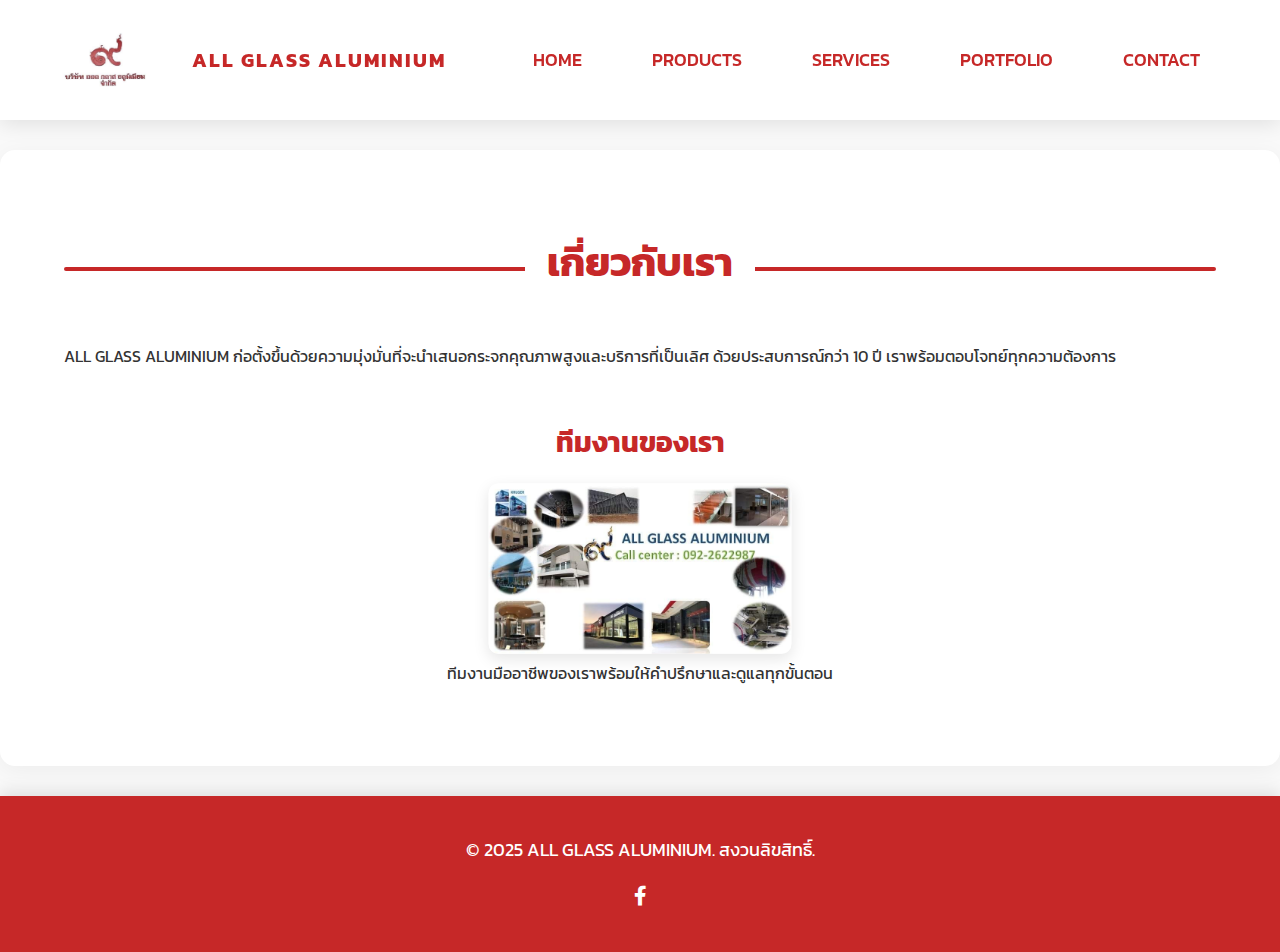
<file: about.html>
<!DOCTYPE html>
<html lang="th">
<head>
    <meta charset="UTF-8">
    <meta name="viewport" content="width=device-width, initial-scale=1.0">
    <title>เกี่ยวกับเรา - ALL GLASS ALUMINIUM</title>
    <link rel="stylesheet" href="css/style.css">
    <link href="https://fonts.googleapis.com/css2?family=Kanit:wght@300;400;700&display=swap" rel="stylesheet">
    <link rel="stylesheet" href="https://cdnjs.cloudflare.com/ajax/libs/font-awesome/5.15.4/css/all.min.css">
</head>
<body>
    <header>
        <div class="container">
            <div class="logo-wrapper">
                <img src="images/logo.jpg" alt="Logo" class="logo" id="logos">
                <span class="brand-name" id="brand-name">ALL GLASS ALUMINIUM</span>
            </div>
            <nav class="nav-menu">
                <div class="hamburger">
                    <span></span>
                    <span></span>
                    <span></span>
                </div>
                <ul>
                    <li><a href="index.html">HOME</a></li>
                    
                    <li><a href="products.html">PRODUCTS</a></li>
                    <li><a href="services.html">SERVICES</a></li>
                    <li><a href="portfolio.html">PORTFOLIO</a></li>
                    <li><a href="contact.html">CONTACT</a></li>
                </ul>
            </nav>
        </div>
    </header>
    <section class="content">
        <div class="container">
            <h2>เกี่ยวกับเรา</h2>
            <p>ALL GLASS ALUMINIUM ก่อตั้งขึ้นด้วยความมุ่งมั่นที่จะนำเสนอกระจกคุณภาพสูงและบริการที่เป็นเลิศ ด้วยประสบการณ์กว่า 10 ปี เราพร้อมตอบโจทย์ทุกความต้องการ</p>
            <div class="team">
                <h3>ทีมงานของเรา</h3>
                <img src="images/team.jpg" alt="ทีมงาน" class="glass-image">
                <p>ทีมงานมืออาชีพของเราพร้อมให้คำปรึกษาและดูแลทุกขั้นตอน</p>
            </div>
        </div>
    </section>
    <footer>
        <div class="container">
            <p>© 2025 ALL GLASS ALUMINIUM. สงวนลิขสิทธิ์.</p>
            <div class="social-links">
                <a href="https://www.facebook.com/profile.php?id=100064124831338&mibextid=ZbWKwL" target="_blank"><i class="fab fa-facebook-f"></i></a>
            </div>
        </div>
    </footer>
    <button class="back-to-top" onclick="scrollToTop()"><i class="fas fa-chevron-up"></i></button>
    <script src="js/script.js"></script>
</body>
</html>
</file>
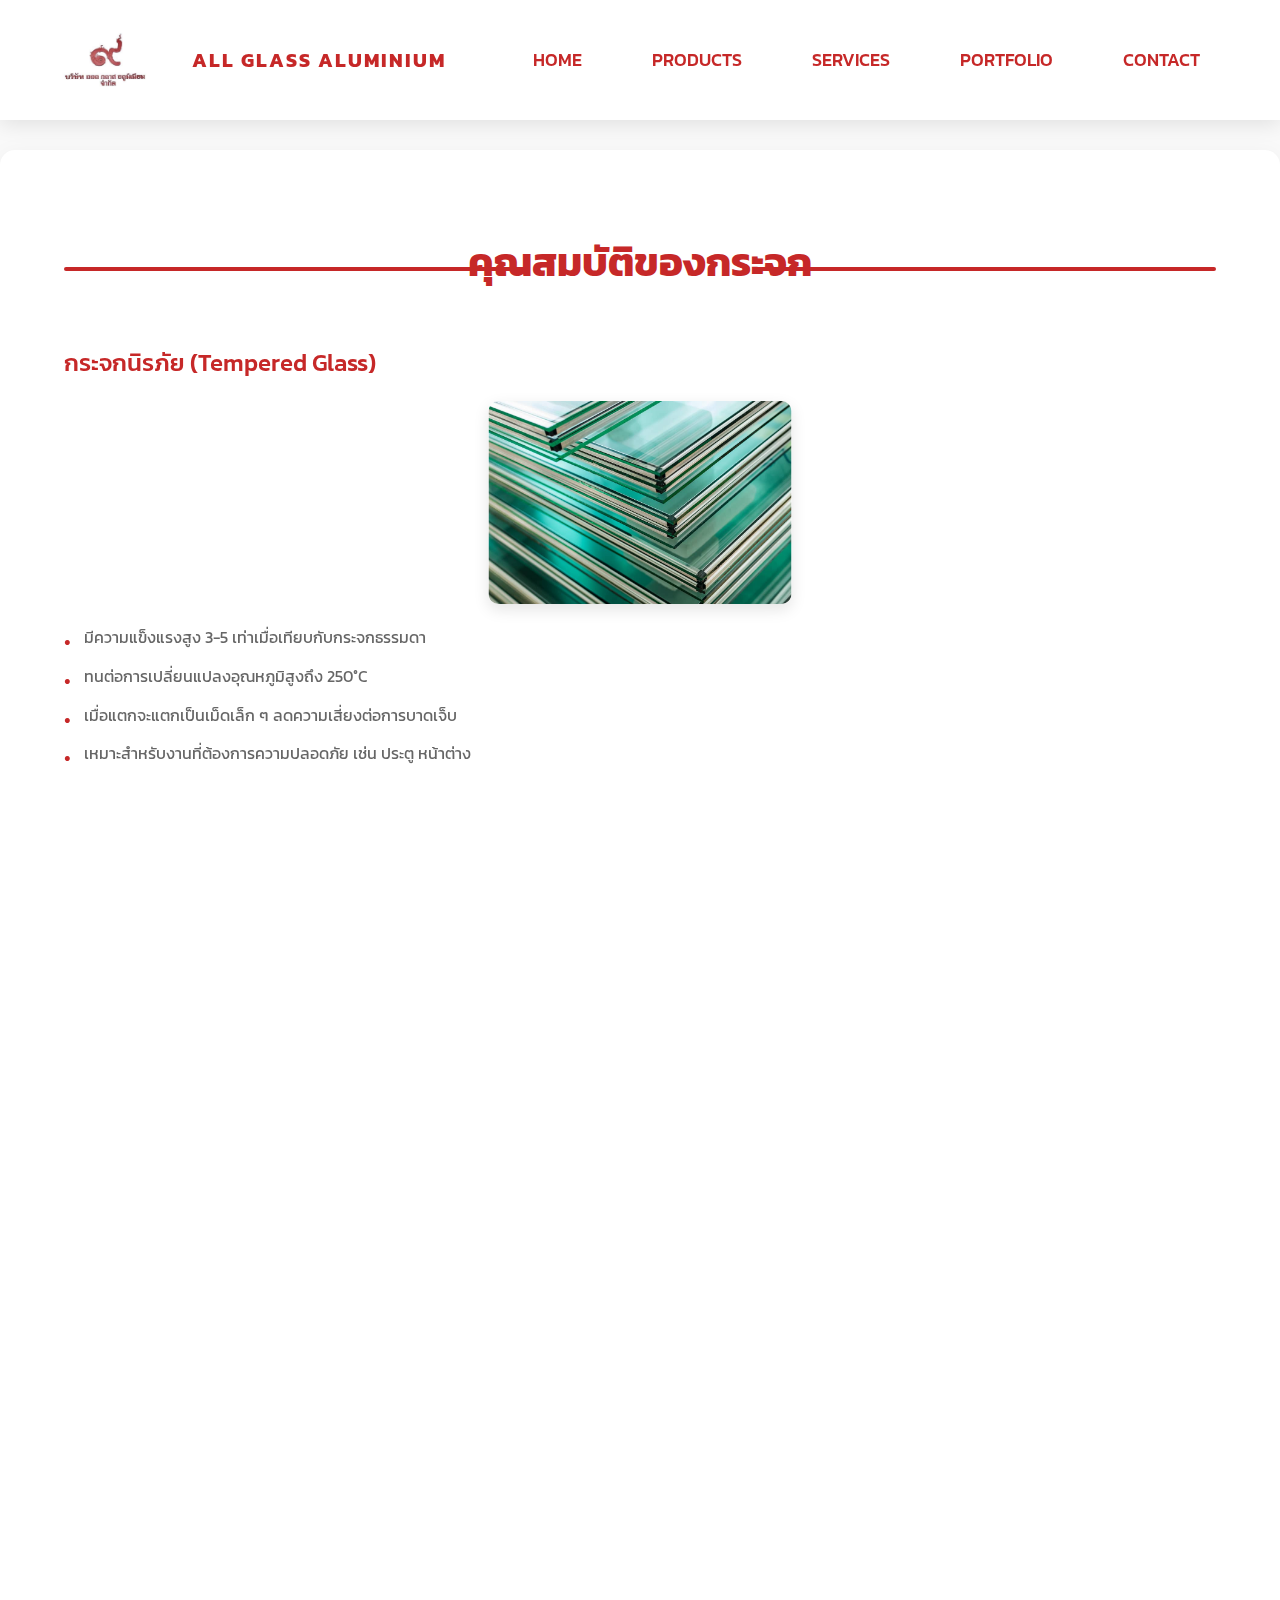
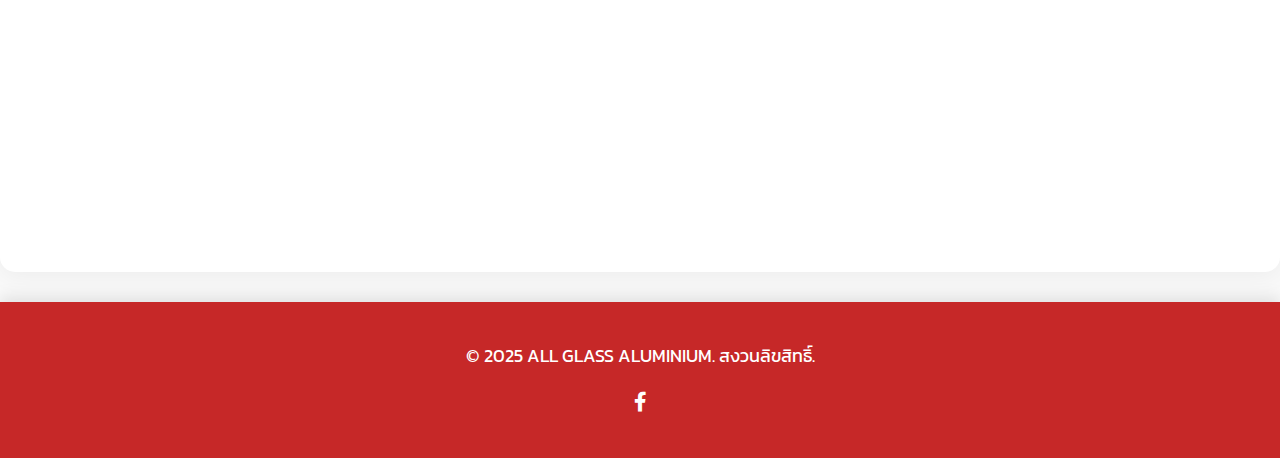
<file: glass-properties.html>
<!DOCTYPE html>
<html lang="th">
<head>
    <meta charset="UTF-8">
    <meta name="viewport" content="width=device-width, initial-scale=1.0">
    <title>คุณสมบัติของกระจก - ALL GLASS ALUMINIUM</title>
    <link rel="stylesheet" href="css/style.css">
    <link href="https://fonts.googleapis.com/css2?family=Kanit:wght@300;400;700&display=swap" rel="stylesheet">
    <link rel="stylesheet" href="https://cdnjs.cloudflare.com/ajax/libs/font-awesome/5.15.4/css/all.min.css">
    <link rel="stylesheet" href="https://unpkg.com/aos@next/dist/aos.css" />
</head>
<body>
    <header>
        <div class="container">
            <div class="logo-wrapper">
                <img src="images/logo.jpg" alt="Logo" class="logo" id="logos">
                <span class="brand-name" id="brand-name">ALL GLASS ALUMINIUM</span>
            </div>
            <nav class="nav-menu">
                <div class="hamburger">
                    <span></span>
                    <span></span>
                    <span></span>
                </div>
                <ul>
                    <li><a href="index.html">HOME</a></li>
                    
                    <li><a href="products.html">PRODUCTS</a></li>
                    <li><a href="services.html">SERVICES</a></li>
                    <li><a href="portfolio.html">PORTFOLIO</a></li>
                    <li><a href="contact.html">CONTACT</a></li>
                </ul>
            </nav>
        </div>
    </header>
    <section class="content">
        <div class="container">
            <h2>คุณสมบัติของกระจก</h2>
            <div class="glass-properties">
                <div class="glass-item" data-aos="fade-up">
                    <h3>กระจกนิรภัย (Tempered Glass)</h3>
                    <div class="image-wrapper">
                        <img src="images/tmpered-glass.jpg" alt="กระจกนิรภัย" class="glass-image">
                    </div>
                    <ul>
                        <li>มีความแข็งแรงสูง 3-5 เท่าเมื่อเทียบกับกระจกธรรมดา</li>
                        <li>ทนต่อการเปลี่ยนแปลงอุณหภูมิสูงถึง 250°C</li>
                        <li>เมื่อแตกจะแตกเป็นเม็ดเล็ก ๆ ลดความเสี่ยงต่อการบาดเจ็บ</li>
                        <li>เหมาะสำหรับงานที่ต้องการความปลอดภัย เช่น ประตู หน้าต่าง</li>
                    </ul>
                </div>
                <div class="glass-item" data-aos="fade-up">
                    <h3>กระจกลามิเนต (Laminated Glass)</h3>
                    <div class="image-wrapper">
                        <img src="images/laminated-glass.jpg" alt="กระจกลามิเนต" class="glass-image">
                    </div>
                    <ul>
                        <li>ประกอบด้วยกระจก 2 ชั้นหรือมากกว่าที่มีฟิล์ม PVB คั่นกลาง</li>
                        <li>เมื่อแตก ฟิล์มจะยึดกระจกไว้ไม่ให้แตกกระจาย</li>
                        <li>ช่วยลดเสียงรบกวนจากภายนอกได้ดี</li>
                        <li>ป้องกันรังสี UV ได้มากถึง 99%</li>
                        <li>เหมาะสำหรับงานที่ต้องการความปลอดภัยและลดเสียง เช่น ห้องประชุม</li>
                    </ul>
                </div>
                <div class="glass-item" data-aos="fade-up">
                    <h3>กระจกนิรภัยลามิเนต (Tempered-Laminated Glass)</h3>
                    <div class="image-wrapper">
                        <img src="images/tempered-laninated-glass.webp" alt="กระจกนิรภัยลามิเนต" class="glass-image">
                    </div>
                    <ul>
                        <li>รวมคุณสมบัติของกระจกนิรภัยและกระจกลามิเนต</li>
                        <li>มีความแข็งแรงสูงและเมื่อแตกจะไม่กระจาย</li>
                        <li>ให้ความปลอดภัยสูงสุดและลดเสียงได้ดี</li>
                        <li>เหมาะสำหรับงานที่ต้องการความแข็งแกร่งและความปลอดภัยสูง เช่น อาคารสูง</li>
                    </ul>
                </div>
            </div>
        </div>
    </section>
    <footer>
        <div class="container">
            <p>© 2025 ALL GLASS ALUMINIUM. สงวนลิขสิทธิ์.</p>
            <div class="social-links">
                <a href="https://www.facebook.com/profile.php?id=100064124831338&mibextid=ZbWKwL" target="_blank"><i class="fab fa-facebook-f"></i></a>
            </div>
        </div>
    </footer>
    <button class="back-to-top" onclick="scrollToTop()"><i class="fas fa-chevron-up"></i></button>
    <script src="js/script.js"></script>
    <script src="https://unpkg.com/aos@next/dist/aos.js"></script>
    <script>AOS.init();</script>
</body>
</html>
</file>
<file: css/style.css>
/* รีเซ็ตสไตล์ */
* {
    margin: 0;
    padding: 0;
    box-sizing: border-box;
}

body {
    font-family: 'Kanit', sans-serif;
    line-height: 1.6;
    color: #333;
    background: #f9f9f9;
    user-select: none;
    -webkit-user-select: none;
    -moz-user-select: none;
    -ms-user-select: none;
}

/* คอนเทนเนอร์ */
.container {
    width: 90%;
    max-width: 1200px;
    margin: auto;
    overflow: hidden;
}

/* Header */
header {
    background: #fff;
    padding: 20px 0;
    box-shadow: 0 4px 20px rgba(0, 0, 0, 0.1);
    position: sticky;
    top: 0;
    z-index: 1000;
    transition: background 0.3s ease;
}

header .container {
    display: flex;
    justify-content: space-between;
    align-items: center;
    width: 100%;
    max-width: 1200px;
    margin: 0 auto;
    padding: 0; /* ลบ padding เพื่อให้ชิดขอบ */
}

/* Logo Wrapper */
.logo-wrapper {
    display: flex;
    align-items: center;
    margin: 0;
    padding-left: 0; /* ชิดซ้ายสุด */
}

/* Logo */
.logo {
    height: 80px;
    transition: transform 0.3s ease;
    margin-left: 0; /* ชิดซ้ายสุด */
}

.logo:hover {
    transform: scale(1.1);
}

/* Brand Name */
.brand-name {
    font-size: 20px;
    font-weight: 700;
    color: #c62828;
    margin-left: 20px;
    text-transform: uppercase;
    letter-spacing: 2px;
    line-height: 1.2;
    white-space: nowrap;
}

/* Navigation Menu */
.nav-menu {
    padding-right: 20px;
}

.nav-menu ul {
    list-style: none;
    display: flex;
    align-items: center;
}

.nav-menu ul li {
    margin-left: 30px;
}

.nav-menu ul li a {
    color: #c62828;
    text-decoration: none;
    font-weight: 500;
    font-size: 18px;
    padding: 10px 20px;
    transition: all 0.3s ease;
    border-radius: 25px;
    position: relative;
}

.nav-menu ul li a:hover {
    color: #fff;
    background: #c62828;
}

.nav-menu ul li a::after {
    content: '';
    position: absolute;
    width: 0;
    height: 2px;
    background: #c62828;
    bottom: -5px;
    left: 50%;
    transform: translateX(-50%);
    transition: width 0.3s ease;
}

.nav-menu ul li a:hover::after {
    width: 50%;
}

/* Hamburger Menu */
.hamburger {
    display: none;
    flex-direction: column;
    cursor: pointer;
    gap: 5px;
    z-index: 1001;
}

.hamburger span {
    width: 30px;
    height: 3px;
    background: #c62828;
    transition: all 0.3s ease;
}

/* Slider */
.slider {
    position: relative;
    height: 600px;
    overflow: hidden;
}

.slider::after {
    content: '';
    display: block;
    width: 60%;
    height: 4px;
    background: linear-gradient(to right, #c62828 40%, transparent 40%, transparent 60%, #c62828 60%);
    margin: 40px auto;
}

.slides {
    height: 100%;
}

.slide {
    position: absolute;
    top: 0;
    left: 0;
    width: 100%;
    height: 100%;
    background-size: cover;
    background-position: center;
    opacity: 0;
    transition: opacity 0.5s ease;
}

.slide.active {
    opacity: 1;
}

.slide::before {
    content: '';
    position: absolute;
    top: 0;
    left: 0;
    width: 100%;
    height: 100%;
    background: rgba(0, 0, 0, 0.4);
}

.slide-content {
    position: relative;
    text-align: center;
    top: 50%;
    transform: translateY(-50%);
    color: #fff;
    z-index: 2;
}

.slide-content h1 {
    font-size: 60px;
    color: #c62828;
    text-shadow: 2px 2px 10px rgba(0, 0, 0, 0.5);
}

.slide-content p {
    font-size: 24px;
    margin: 20px 0;
}

.prev, .next {
    position: absolute;
    top: 50%;
    transform: translateY(-50%);
    background: rgba(198, 40, 40, 0.7);
    color: #fff;
    border: none;
    padding: 15px;
    cursor: pointer;
    font-size: 24px;
    z-index: 3;
    transition: background 0.3s ease;
}

.prev:hover, .next:hover {
    background: #9a0007;
}

.prev { left: 20px; }
.next { right: 20px; }

/* Content */
.content, .home-content, .home-content2 {
    padding: 80px 0;
    background: #fff;
    border-radius: 15px;
    margin: 30px auto;
    box-shadow: 0 5px 25px rgba(0, 0, 0, 0.05);
    position: relative;
}

.content h2, .home-content h2, .home-content2 h2 {
    color: #c62828;
    text-align: center;
    margin-bottom: 50px;
    font-weight: 700;
    font-size: 40px;
    position: relative;
}

.content h2::before, .home-content h2::before, .home-content2 h2::before {
    content: '';
    position: absolute;
    top: 37px;
    left: 0;
    width: 100%;
    height: 4px;
    background: linear-gradient(to right, #c62828 40%, transparent 40%, transparent 60%, #c62828 60%);
    border-radius: 10px;
}

.features {
    display: flex;
    justify-content: space-between;
    flex-wrap: wrap;
    gap: 20px;
}

.feature-item {
    width: 30%;
    text-align: center;
    background: #fff;
    padding: 25px;
    border-radius: 15px;
    box-shadow: 0 5px 15px rgba(0, 0, 0, 0.1);
    transition: all 0.3s ease;
}

.feature-item:hover {
    transform: translateY(-10px);
    box-shadow: 0 10px 25px rgba(0, 0, 0, 0.15);
}

.feature-item h3 {
    color: #c62828;
    font-weight: 500;
    font-size: 24px;
    margin-bottom: 15px;
}

/* Team */
.team {
    text-align: center;
    margin-top: 50px;
}

.team h3 {
    color: #c62828;
    font-size: 28px;
    margin-bottom: 20px;
}

.team-img {
    width: 100%;
    max-width: 600px;
    border-radius: 10px;
    box-shadow: 0 5px 15px rgba(0, 0, 0, 0.1);
}

/* Gallery */
.gallery {
    margin-top: 50px;
    text-align: center;
}

.gallery-grid {
    display: grid;
    grid-template-columns: repeat(auto-fit, minmax(250px, 1fr));
    gap: 20px;
}

.gallery-grid img {
    width: 100%;
    border-radius: 10px;
    box-shadow: 0 5px 15px rgba(0, 0, 0, 0.1);
    transition: transform 0.3s ease;
}

.gallery-grid img:hover {
    transform: scale(1.05);
}

/* Products Wrapper */
.products-wrapper {
    display: flex;
    justify-content: space-between;
    margin-top: 50px;
    gap: 40px;
}

.products-list {
    width: 30%;
    background: #1a1a1a;
    padding: 20px;
    border-radius: 10px;
}

.product-item {
    margin-bottom: 20px;
    text-align: center;
}

.product-item img {
    width: 100%;
    height: 150px;
    object-fit: cover;
    border-radius: 5px;
}

.product-item h3 {
    color: #fff;
    font-size: 18px;
    margin: 15px 0;
    font-weight: 400;
}

.product-item .btn {
    background: #c62828;
    color: #fff;
    padding: 10px 20px;
    font-size: 14px;
}

.products-details {
    width: 65%;
}

.products-details p {
    color: #666;
    font-size: 16px;
    line-height: 1.8;
    margin-bottom: 30px;
}

.products-details h3 {
    color: #c62828;
    font-size: 24px;
    margin: 20px 0 15px;
    font-weight: 500;
}

/* Image Wrapper */
.image-wrapper {
    display: flex;
    justify-content: center;
    margin: 20px 0;
}

.glass-image {
    width: 100%;
    max-width: 300px;
    height: auto;
    border-radius: 10px;
    box-shadow: 0 5px 15px rgba(0, 0, 0, 0.1);
    transition: transform 0.3s ease;
}

.glass-image:hover {
    transform: scale(1.05);
}

/* Glass Properties */
.glass-properties {
    margin-top: 50px;
}

.glass-item {
    margin-bottom: 50px;
}

.glass-item h3 {
    color: #c62828;
    font-size: 24px;
    margin-bottom: 20px;
    font-weight: 500;
}

.glass-item ul {
    list-style: none;
    padding-left: 0;
    margin-top: 20px;
}

.glass-item ul li {
    color: #666;
    font-size: 16px;
    line-height: 1.8;
    margin-bottom: 10px;
    position: relative;
    padding-left: 20px;
}

.glass-item ul li::before {
    content: '•';
    color: #c62828;
    position: absolute;
    left: 0;
    font-size: 20px;
}

/* Contact Info Wrapper */
.contact-info-wrapper {
    display: flex;
    justify-content: space-between;
    align-items: flex-start;
    margin-top: 50px;
    gap: 40px;
}

.map-section, .map-section2 {
    width: 45%;
}

.map-section iframe, .map-section2 iframe {
    width: 100%;
    height: 300px;
    border-radius: 10px;
    box-shadow: 0 5px 15px rgba(0, 0, 0, 0.1);
}

.contact-details {
    width: 45%;
}

.contact-details h3 {
    color: #c62828;
    font-size: 24px;
    margin-bottom: 15px;
}

.contact-details p {
    color: #666;
    font-size: 16px;
    line-height: 1.8;
    margin-bottom: 15px;
}

.contact-details p i {
    color: #c62828;
    margin-right: 10px;
}

.contact-details p a {
    color: #c62828;
    text-decoration: none;
}

.contact-details p a:hover {
    text-decoration: underline;
}

/* Button */
.btn {
    display: inline-block;
    background: #c62828;
    color: #fff;
    padding: 15px 40px;
    text-decoration: none;
    border-radius: 30px;
    font-weight: 500;
    font-size: 18px;
    transition: all 0.3s ease;
    box-shadow: 0 5px 15px rgba(198, 40, 40, 0.3);
}

.btn:hover {
    background: #9a0007;
    transform: translateY(-5px);
}

/* Footer */
footer {
    background: #c62828;
    color: #fff;
    text-align: center;
    padding: 40px 0;
    font-size: 18px;
    box-shadow: 0 -5px 15px rgba(0, 0, 0, 0.1);
}

.social-links {
    margin-top: 15px;
}

.social-links a {
    color: #fff;
    margin: 0 10px;
    font-size: 20px;
    transition: color 0.3s ease;
}

.social-links a:hover {
    color: #9a0007;
}

.back-to-top {
    position: fixed;
    bottom: 30px;
    right: 30px;
    background: #c62828;
    color: #fff;
    border: none;
    border-radius: 50%;
    width: 50px;
    height: 50px;
    display: flex;
    align-items: center;
    justify-content: center;
    font-size: 20px;
    cursor: pointer;
    opacity: 0;
    visibility: hidden;
    transition: all 0.3s ease;
    box-shadow: 0 5px 15px rgba(198, 40, 40, 0.3);
}

.back-to-top.show {
    opacity: 1;
    visibility: visible;
}

.back-to-top:hover {
    background: #9a0007;
    transform: translateY(-5px);
}

/* Portfolio Item */
.portfolio-item {
    position: relative;
    cursor: pointer;
    overflow: hidden;
    border-radius: 10px;
    box-shadow: 0 5px 15px rgba(0, 0, 0, 0.1);
    transition: all 0.3s ease;
}

.portfolio-item img {
    width: 100%;
    height: 200px;
    object-fit: cover;
    transition: transform 0.3s ease;
}

.portfolio-item:hover img {
    transform: scale(1.1);
}

.portfolio-title {
    position: absolute;
    bottom: 0;
    left: 0;
    width: 100%;
    background: rgba(198, 40, 40, 0.9);
    color: #fff;
    padding: 10px;
    text-align: center;
    font-size: 18px;
    font-weight: 500;
    transition: background 0.3s ease;
}

.portfolio-item:hover .portfolio-title {
    background: rgba(154, 0, 7, 0.9);
}

/* Modal */
.modal {
    position: fixed;
    top: 0;
    left: 0;
    width: 100%;
    height: 100%;
    background: rgba(0, 0, 0, 0.5);
    display: flex;
    align-items: center;
    justify-content: center;
    z-index: 1000;
    opacity: 0;
    visibility: hidden;
    transition: all 0.3s ease;
}

.modal.show {
    opacity: 1;
    visibility: visible;
}

.modal-content {
    background: #fff;
    padding: 30px;
    border-radius: 10px;
    max-width: 800px;
    width: 90%;
    box-shadow: 0 5px 15px rgba(0, 0, 0, 0.3);
    position: relative;
}

.modal-content h3 {
    color: #c62828;
    font-size: 24px;
    margin-bottom: 20px;
    font-weight: 500;
}

.sub-gallery {
    display: grid;
    grid-template-columns: repeat(auto-fit, minmax(150px, 1fr));
    gap: 15px;
    margin-top: 20px;
}

.sub-gallery img {
    width: 100%;
    height: 120px;
    object-fit: cover;
    border-radius: 5px;
    box-shadow: 0 5px 15px rgba(0, 0, 0, 0.1);
    transition: transform 0.3s ease;
}

.sub-gallery img:hover {
    transform: scale(1.05);
}

.close {
    position: absolute;
    top: 10px;
    right: 20px;
    font-size: 30px;
    color: #c62828;
    cursor: pointer;
    transition: color 0.3s ease;
}

.close:hover {
    color: #9a0007;
}

/* Home Info Wrapper */
.home-info-wrapper {
    display: flex;
    justify-content: space-between;
    align-items: flex-start;
    margin-top: 50px;
    gap: 40px;
}

.img-section {
    width: 45%;
}

.img-section img {
    width: 100%;
    border-radius: 10px;
    box-shadow: 0 5px 15px rgba(0, 0, 0, 0.1);
}

.home-details {
    width: 45%;
}

.home-details p {
    color: #666;
    font-size: 16px;
    line-height: 1.8;
    margin-bottom: 15px;
}

/* Responsive Design */

/* Tablet/iPad (769px - 1024px) */
@media (max-width: 1024px) {
    .container {
        width: 90%;
        max-width: 900px;
    }

    .logo {
        height: 60px;
    }

    .brand-name {
        font-size: 18px;
        margin-left: 15px;
    }

    .nav-menu ul li {
        margin-left: 20px;
    }

    .nav-menu ul li a {
        font-size: 16px;
        padding: 8px 15px;
    }

    .slider {
        height: 500px;
    }

    .slide-content h1 {
        font-size: 48px;
    }

    .slide-content p {
        font-size: 20px;
    }

    .content, .home-content, .home-content2 {
        padding: 60px 0;
    }

    .content h2, .home-content h2, .home-content2 h2 {
        font-size: 32px;
    }

    .feature-item {
        width: 48%;
        margin-bottom: 20px;
    }

    .products-wrapper {
        flex-direction: row;
    }

    .products-list, .products-details {
        width: 48%;
    }

    .product-item img {
        height: 120px;
    }

    .contact-info-wrapper, .home-info-wrapper {
        flex-direction: row;
    }

    .map-section, .map-section2, .contact-details, .img-section, .home-details {
        width: 48%;
    }

    .gallery-grid {
        grid-template-columns: repeat(auto-fit, minmax(200px, 1fr));
    }

    .modal-content {
        max-width: 600px;
    }
}

/* Mobile (≤768px) */
@media (max-width: 768px) {
    .container {
        width: 95%;
    }

    .logo-wrapper {
        padding-left: 10px;
    }

    .logo {
        height: 50px;
    }

    .brand-name {
        font-size: 16px;
        margin-left: 10px;
    }

    .nav-menu {
        padding-right: 10px;
    }

    .nav-menu ul {
        display: none;
        flex-direction: column;
        position: absolute;
        top: 100%;
        left: 0;
        width: 100%;
        background: #fff;
        box-shadow: 0 5px 15px rgba(0, 0, 0, 0.1);
    }

    .nav-menu.active ul {
        display: flex;
    }

    .nav-menu ul li {
        margin: 10px 0;
        text-align: center;
    }

    .nav-menu ul li a {
        font-size: 18px;
        padding: 10px;
        display: block;
    }

    .nav-menu ul li a::after {
        display: none;
    }

    .hamburger {
        display: flex;
    }

    .hamburger.active span:nth-child(1) {
        transform: rotate(45deg) translate(5px, 5px);
    }

    .hamburger.active span:nth-child(2) {
        opacity: 0;
    }

    .hamburger.active span:nth-child(3) {
        transform: rotate(-45deg) translate(7px, -7px);
    }

    .slider {
        height: 400px;
    }

    .slide-content h1 {
        font-size: 36px;
    }

    .slide-content p {
        font-size: 18px;
    }

    .content, .home-content, .home-content2 {
        padding: 40px 0;
    }

    .content h2, .home-content h2, .home-content2 h2 {
        font-size: 28px;
    }

    .content h2::before, .home-content h2::before, .home-content2 h2::before {
        top: 30px;
    }

    .features {
        flex-direction: column;
    }

    .feature-item {
        width: 100%;
        margin-bottom: 20px;
    }

    .products-wrapper {
        flex-direction: column;
    }

    .products-list, .products-details {
        width: 100%;
    }

    .product-item img {
        height: 200px;
    }

    .contact-info-wrapper, .home-info-wrapper {
        flex-direction: column;
    }

    .map-section, .map-section2, .contact-details, .img-section, .home-details {
        width: 100%;
    }

    .map-section iframe, .map-section2 iframe {
        height: 250px;
    }

    .gallery-grid {
        grid-template-columns: repeat(auto-fit, minmax(150px, 1fr));
    }

    .portfolio-item img {
        height: 150px;
    }

    .modal-content {
        width: 95%;
        padding: 20px;
    }

    .sub-gallery {
        grid-template-columns: repeat(auto-fit, minmax(120px, 1fr));
    }

    .sub-gallery img {
        height: 100px;
    }

    .btn {
        padding: 12px 30px;
        font-size: 16px;
    }

    footer {
        padding: 20px 0;
        font-size: 16px;
    }
}

/* Extra Small Mobile (≤480px) */
@media (max-width: 480px) {
    .logo {
        height: 40px;
    }

    .brand-name {
        font-size: 14px;
        margin-left: 8px;
    }

    .slider {
        height: 300px;
    }

    .slide-content h1 {
        font-size: 28px;
    }

    .slide-content p {
        font-size: 16px;
    }

    .content h2, .home-content h2, .home-content2 h2 {
        font-size: 24px;
    }

    .content h2::before, .home-content h2::before, .home-content2 h2::before {
        top: 25px;
    }

    .feature-item h3 {
        font-size: 20px;
    }

    .product-item img {
        height: 150px;
    }

    .glass-image {
        max-width: 200px;
    }

    .gallery-grid {
        grid-template-columns: 1fr;
    }

    .portfolio-item img {
        height: 120px;
    }

    .sub-gallery img {
        height: 80px;
    }

    .btn {
        padding: 10px 20px;
        font-size: 14px;
    }
}

.image-grid {
    padding: 50px 0;
    background-color: #f9f9f9; /* สีพื้นหลังตามต้องการ */
}

.image-grid .container {
    max-width: 1200px;
    margin: 0 auto;
    padding: 0 20px;
}

.image-grid .img-header {
    text-align: center;
    margin-bottom: 30px;
    color: #333;
    font-size: 24px;
}

.grid-images {
    display: grid;
    grid-template-columns: repeat(2, 1fr); /* 2 คอลัมน์ในเดสก์ท็อป */
    gap: 20px;
}

.grid-item {
    aspect-ratio: 1 / 1; /* ทำให้เป็นสี่เหลี่ยมจตุรัส */
    border-radius: 5px;
    overflow: hidden;
    border: 5px solid black; /* ขอบสีดำ */
}

.grid-item img {
    width: 100%;
    height: 100%;
    object-fit: cover; /* รูปจะขยายเต็มกรอบโดยรักษาสัดส่วน */
    display: block;
}

.grid-item:hover,  img {
    transform: scale(1.01); /* ขยายรูปเมื่อ hover */
    transition: transform 0.3s ease; /* เพิ่มการเปลี่ยนแปลง */
}

/* Responsive Design */
@media (min-width: 768px) {
    .grid-images {
        grid-template-columns: repeat(4, 1fr); /* 4 คอลัมน์ในแท็บเล็ตและเดสก์ท็อป */
    }
}
</file>
